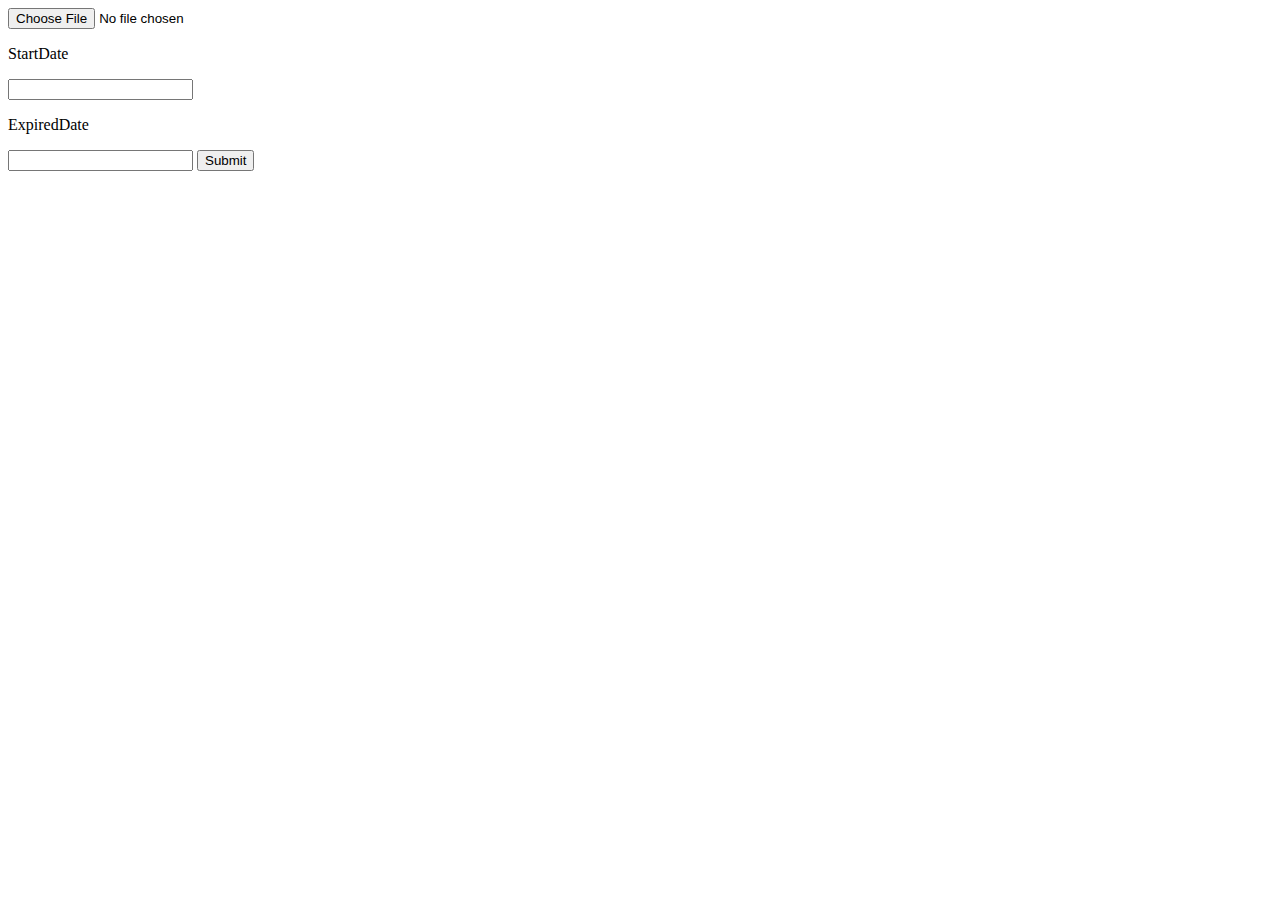
<file: src/views/updateExam.html>
<html>
<body>
<form action="/updateExam" enctype="multipart/form-data" method="post">
          <div><input type="file" name="ExamSchedule" accept=" application/vnd.openxmlformats-officedocument.spreadsheetml.sheet, application/vnd.ms-excel"/>
          		<p>StartDate</p><input type="text" name="startdate" data-required="required"/>
          		<p>ExpiredDate</p><input type="text" name="expireddate" data-required="required"/>
          
          
          <input type="submit" value="Submit"></form>
</div>
          </form>

         

        </body>
      </html>
</file>
